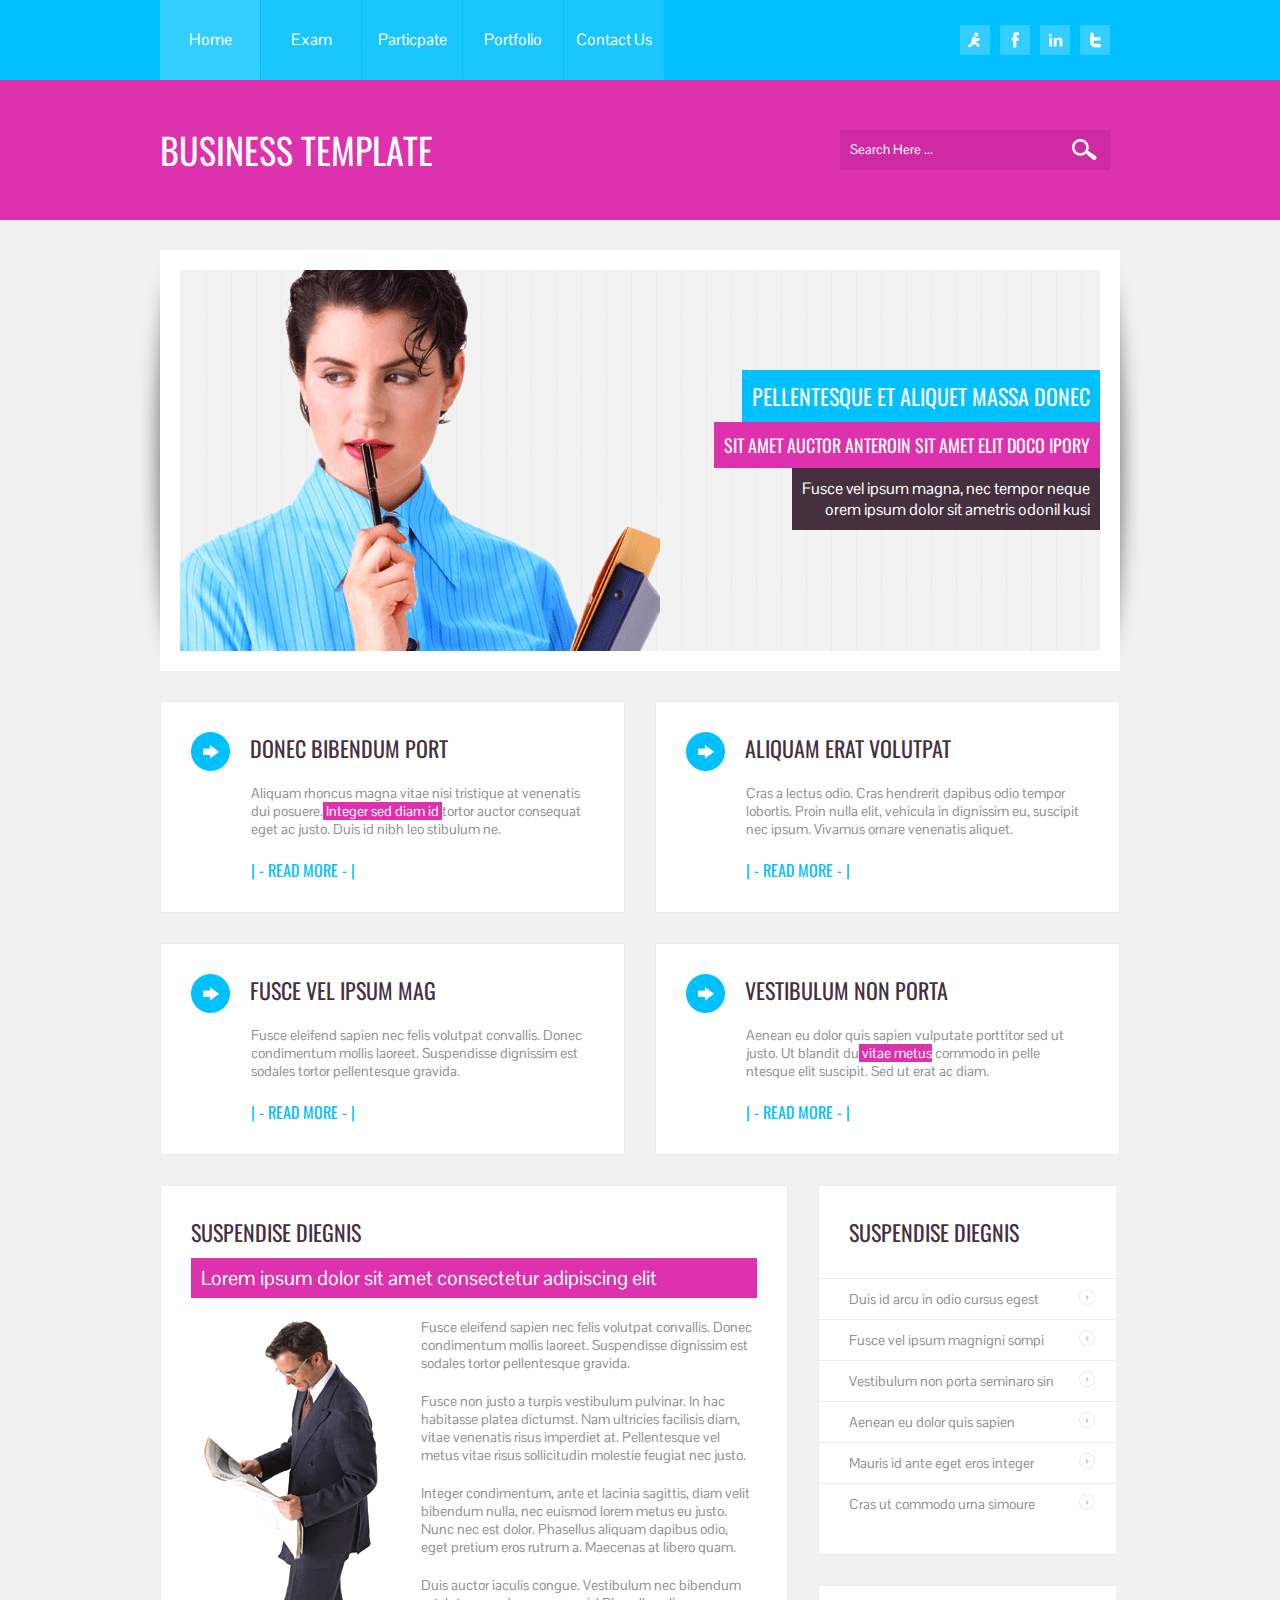
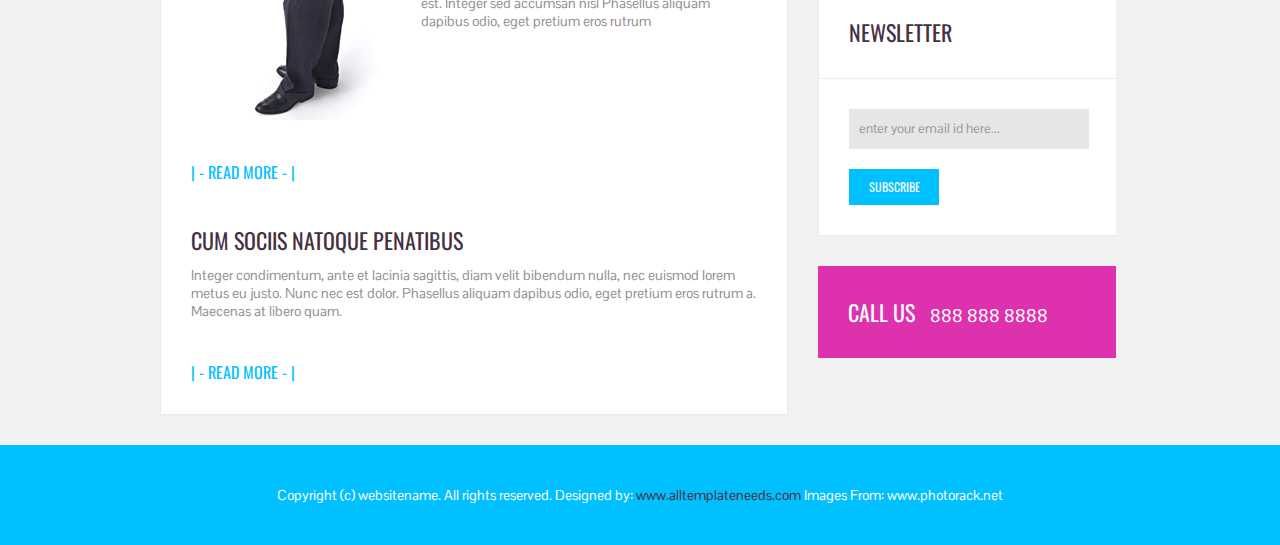
<file: index.html>
<!DOCTYPE html PUBLIC "-//W3C//DTD XHTML 1.0 Transitional//EN" "http://www.w3.org/TR/xhtml1/DTD/xhtml1-transitional.dtd">
<html xmlns="http://www.w3.org/1999/xhtml">
<head>
<meta http-equiv="Content-Type" content="text/html; charset=utf-8" />
<title>Knowledge Exam</title>
<link href='http://fonts.googleapis.com/css?family=Oswald' rel='stylesheet' type='text/css'>
<link href='http://fonts.googleapis.com/css?family=Oswald|Pontano+Sans' rel='stylesheet' type='text/css'>
<link href="css/style.css" rel="stylesheet" type="text/css" />
</head>
<body>
<div class="header-wrap">
  <div class="header">
    <div class="menu">
      <ul>
        <li><a href="index.html" class="active">Home</a></li>
        <li><a href="exam.html">Exam</a></li>
		<li><a href="pExam.html">Particpate Exam</a></li>
        <li><a href="portfolio.html">Portfolio</a></li>
        <li><a href="contact.html">Contact Us</a></li>
      </ul>
    </div>
    <div class="social-media">
      <ul>
        <li><a href="#"><img src="images/aim.gif" alt="aim" /></a></li>
        <li><a href="#"><img src="images/facebook.gif" alt="facebook" /></a></li>
        <li><a href="#"><img src="images/linkedin.gif" alt="linkedin" /></a></li>
        <li><a href="#"><img src="images/twitter.gif" alt="twitter" /></a></li>
      </ul>
    </div>
  </div>
</div>
<!-- end of header wrapper -->
<div class="logo-sarch-wrap">
  <div class="logo-search-container">
    <div class="logo">
      <h1>Business Template</h1>
    </div>
    <div class="search">
      <div class="search-input">
        <input type="text" class="search-text-field" value="Search Here ..." />
      </div>
      <div class="search-button"><a href="#"><img src="images/serach-icon.gif" alt="search" /></a></div>
    </div>
  </div>
</div>
<!-- end of header wrapper -->
<div class="banner-wrap marginBottom">
  <div class="banner-left"><img src="images/left-shadow.gif" /></div>
  <div class="banner">
    <div class="banner-image">
      <div class="banner-data">
        <div class="caption1">
          <h1>Pellentesque et aliquet massa donec</h1>
        </div>
        <div class="caption2">
          <h2> sit amet auctor anteroin sit amet elit doco ipory</h2>
        </div>
        <div class="caption3"> Fusce vel ipsum magna, nec tempor neque<br />
          orem ipsum dolor sit ametris odonil kusi </div>
      </div>
    </div>
  </div>
  <div class="banner-right"><img src="images/right-shadow.gif" /></div>
</div>
<!-- end of header wrapper -->
<div class="clearing"></div>
<div class="panel-wrapper">
  <div class="panel marRight30">
    <div class="title"> <img src="images/arrow.gif" />
      <h1>Donec bibendum port</h1>
    </div>
    <div class="content">
      <p>Aliquam rhoncus magna vitae nisi tristique at venenatis dui posuere.<a href="#"> Integer sed diam id </a>tortor auctor consequat eget ac justo. Duis id nibh leo stibulum ne.</p>
    </div>
    <div class="button-link"> <a href="#">| - Read More - |</a> </div>
  </div>
  <div class="panel">
    <div class="title"> <img src="images/arrow.gif" />
      <h1>Aliquam erat volutpat</h1>
    </div>
    <div class="content">
      <p>Cras a lectus odio. Cras hendrerit dapibus odio tempor lobortis. Proin nulla elit, vehicula in dignissim eu, suscipit nec ipsum. Vivamus ornare venenatis aliquet. </p>
    </div>
    <div class="button-link"> <a href="#">| - Read More - |</a> </div>
  </div>
  <div class="panel marRight30">
    <div class="title"> <img src="images/arrow.gif" />
      <h1>Fusce vel ipsum mag</h1>
    </div>
    <div class="content">
      <p>Fusce eleifend sapien nec felis volutpat convallis. Donec condimentum mollis laoreet. Suspendisse dignissim est sodales tortor pellentesque gravida.</p>
    </div>
    <div class="button-link"> <a href="#">| - Read More - |</a> </div>
  </div>
  <div class="panel">
    <div class="title"> <img src="images/arrow.gif" />
      <h1>Vestibulum non porta</h1>
    </div>
    <div class="content">
      <p>Aenean eu dolor quis sapien vulputate porttitor sed ut justo. Ut blandit du<a href="#"> vitae metus</a> commodo in pelle<br />
        ntesque elit suscipit. Sed ut erat ac diam.</p>
    </div>
    <div class="button-link"> <a href="#">| - Read More - |</a> </div>
  </div>
</div>
<!-- end of panel wrapper -->
<div class="page-wrapper">
  <div class="primary-content">
    <div class="panel">
      <div class="title">
        <h1>Suspendise diegnis</h1>
        <h2>Lorem ipsum dolor sit amet consectetur adipiscing elit </h2>
      </div>
      <div class="content padBottom"> <img src="images/executive.gif" />
        <p>Fusce eleifend sapien nec felis volutpat convallis. Donec condimentum mollis laoreet. Suspendisse dignissim est sodales tortor pellentesque gravida.</p>
        <p>Fusce non justo a turpis vestibulum pulvinar. In hac habitasse platea dictumst. Nam ultricies facilisis diam, vitae venenatis risus imperdiet at. Pellentesque vel metus vitae risus sollicitudin molestie feugiat nec justo. </p>
        <p>Integer condimentum, ante et lacinia sagittis, diam velit bibendum nulla, nec euismod lorem metus eu justo. Nunc nec est dolor. Phasellus aliquam dapibus odio, eget pretium eros rutrum a. Maecenas at libero quam. </p>
        <p>Duis auctor iaculis congue. Vestibulum nec bibendum est. Integer sed accumsan nisl Phasellus aliquam dapibus odio, eget pretium eros rutrum</p>
      </div>
      <div class="button-link"><a href="#">| - Read More - |</a> </div>
      <div class="clearing"></div>
      <div class="title padTop">
        <h1 class="padTop">Cum sociis natoque penatibus</h1>
      </div>
      <div class="content">
        <p>Integer condimentum, ante et lacinia sagittis, diam velit bibendum nulla, nec euismod lorem metus eu justo. Nunc nec est dolor. Phasellus aliquam dapibus odio, eget pretium eros rutrum a. Maecenas at libero quam. </p>
      </div>
      <div class="button-link"><a href="#">| - Read More - |</a> </div>
    </div>
  </div>
  <!-- end of Primary content -->
  <div class="sidebar marLeft30">
    <div class="panel">
      <div class="title">
        <h1>Suspendise diegnis</h1>
      </div>
      <div class="content">
        <ul>
          <li><a href="#">Duis id arcu in odio cursus egest</a></li>
          <li><a href="#">Fusce vel ipsum magnigni sompi</a></li>
          <li><a href="#">Vestibulum non porta seminaro sin</a></li>
          <li><a href="#">Aenean eu dolor quis sapien</a></li>
          <li><a href="#">Mauris id ante eget eros integer</a></li>
          <li class="borderNone"><a href="#"> Cras ut commodo urna simoure </a></li>
        </ul>
      </div>
      <div class="button-link"></div>
    </div>
    <div class="panel marginTop">
      <div class="title">
        <h1>Newsletter</h1>
      </div>
      <div class="content">
        <div class="subscribe">
          <input type="text" class="sidebar-text-field" value="enter your email id here..." />
          <div class="button-link"><a href="#">subscribe</a></div>
        </div>
      </div>
    </div>
    <div class="call marginTop">
      <h1>call us<span>888 888 8888</span></h1>
    </div>
  </div>
  <!-- end of Sidebar -->
</div>
<!-- end of page wrapper -->
<div class="clearing"></div>
<div class="footer-wrapper marginTop">
  <div class="footer"> Copyright (c) websitename. All rights reserved. Designed by: <a href="http://alltemplateneeds.com">www.alltemplateneeds.com</a> Images From: www.photorack.net </div>
</div>
</body>
</html>
</file>
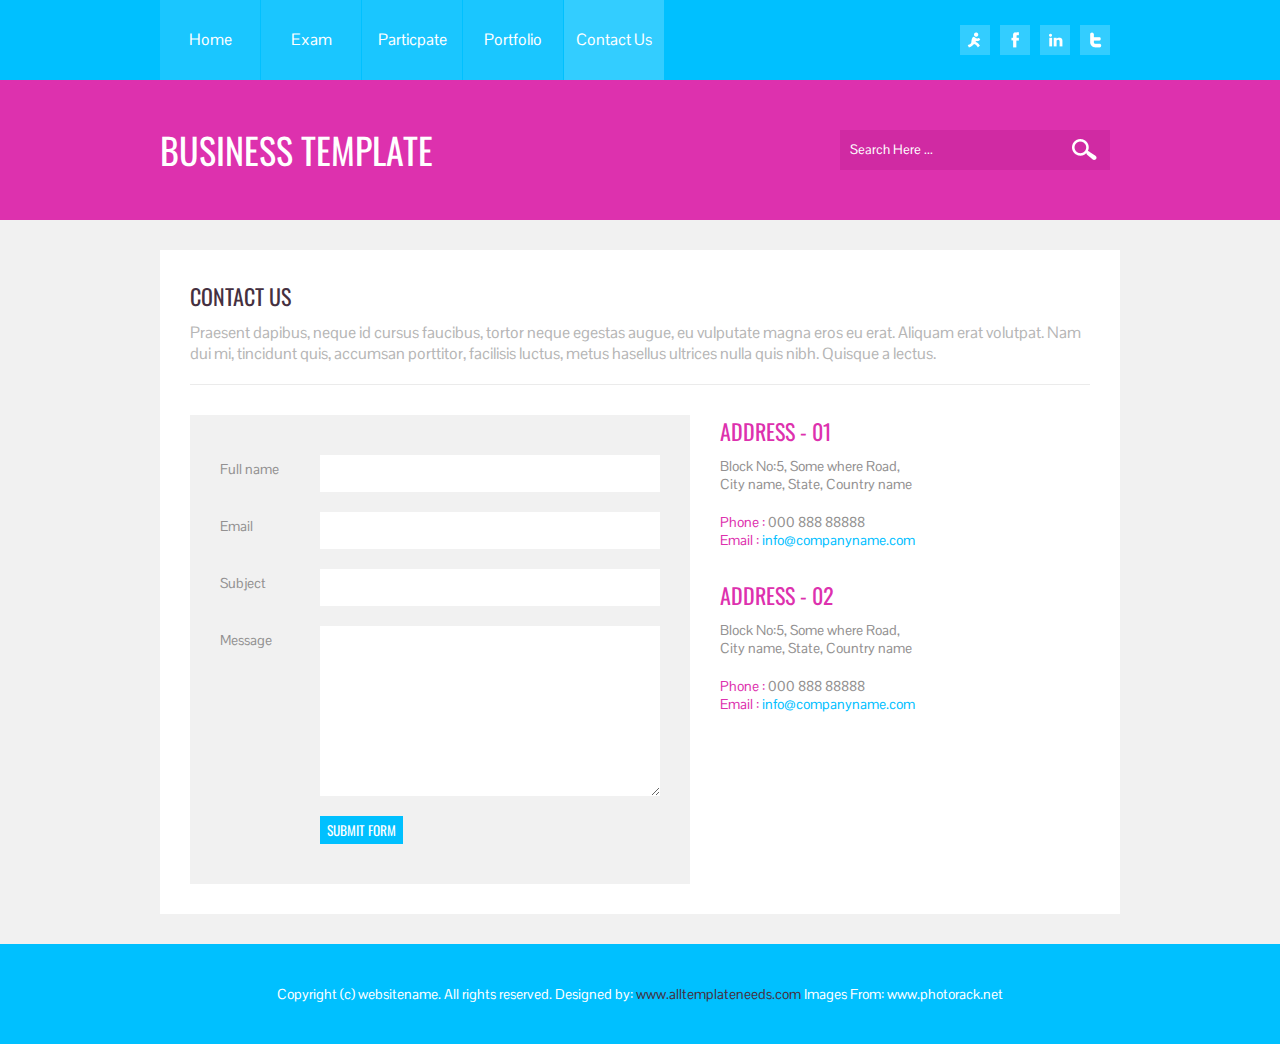
<file: contact.html>
<!DOCTYPE html PUBLIC "-//W3C//DTD XHTML 1.0 Transitional//EN" "http://www.w3.org/TR/xhtml1/DTD/xhtml1-transitional.dtd">
<html xmlns="http://www.w3.org/1999/xhtml">
<head>
<meta http-equiv="Content-Type" content="text/html; charset=utf-8" />
<title>Knowledge Exam</title>
<link href='http://fonts.googleapis.com/css?family=Oswald' rel='stylesheet' type='text/css'>
<link href='http://fonts.googleapis.com/css?family=Oswald|Pontano+Sans' rel='stylesheet' type='text/css'>
<link href="css/style.css" rel="stylesheet" type="text/css" />
</head>
<body>
<div class="header-wrap">
  <div class="header">
    <div class="menu">
      <ul>
        <ul>
        <li><a href="index.html" >Home</a></li>
        <li><a href="exam.html">Exam</a></li>
		<li><a href="pExam.html">Particpate Exam</a></li>
        <li><a href="portfolio.html">Portfolio</a></li>
        <li><a href="contact.html" class="active">Contact Us</a></li>
      </ul>
      </ul>
    </div>
    <div class="social-media">
      <ul>
        <li><a href="#"><img src="images/aim.gif" alt="aim" /></a></li>
        <li><a href="#"><img src="images/facebook.gif" alt="facebook" /></a></li>
        <li><a href="#"><img src="images/linkedin.gif" alt="linkedin" /></a></li>
        <li><a href="#"><img src="images/twitter.gif" alt="twitter" /></a></li>
      </ul>
    </div>
  </div>
</div>
<!-- end of header wrapper -->
<div class="logo-sarch-wrap">
  <div class="logo-search-container">
    <div class="logo">
      <h1>Business Template</h1>
    </div>
    <div class="search">
      <div class="search-input">
        <input type="text" class="search-text-field" value="Search Here ..." />
      </div>
      <div class="search-button"><a href="#"><img src="images/serach-icon.gif" alt="search" /></a></div>
    </div>
  </div>
</div>
<!-- end of header wrapper -->
<!-- end of header wrapper -->
<div class="clearing"></div>
<div class="page-wrapper">
  <div class="generic-content">
    <div class="title">
      <h1>contact us</h1>
      <h2>Praesent dapibus, neque id cursus faucibus, tortor neque egestas augue, eu vulputate magna eros eu erat. Aliquam erat volutpat. Nam dui mi, tincidunt quis, accumsan porttitor, facilisis luctus, metus hasellus ultrices nulla quis nibh. Quisque a lectus.</h2>
    </div>
    <div class="content">
      <form>
        <div class="contact-form">
          <label> <span>Full name</span>
          <input type="text" class="input_text" name="name" id="name"/>
          </label>
          <label> <span>Email</span>
          <input type="text" class="input_text" name="email" id="email"/>
          </label>
          <label> <span>Subject</span>
          <input type="text" class="input_text" name="subject" id="subject"/>
          </label>
          <label> <span>Message</span>
          <textarea class="message" name="feedback" id="feedback"></textarea>
          <input type="button" class="button" value="Submit Form" />
          </label>
        </div>
      </form>
      <div class="address">
        <div class="panel">
          <div class="title">
            <h1>Address - 01</h1>
          </div>
          <div class="content">
            <p>Block No:5, Some where Road,<br />
              City name, State, Country name</p>
            <p class="padTop"><span>Phone :</span> 000 888 88888</p>
            <p><span>Email :</span> <a href="mailto:info@companyname.com">info@companyname.com</a></p>
          </div>
        </div>
        <div class="panel marginTop">
          <div class="title">
            <h1>Address - 02</h1>
          </div>
          <div class="content">
            <p>Block No:5, Some where Road,<br />
              City name, State, Country name</p>
            <p class="padTop"><span>Phone :</span> 000 888 88888</p>
            <p><span>Email :</span> <a href="mailto:info@companyname.com">info@companyname.com</a></p>
          </div>
        </div>
      </div>
    </div>
  </div>
</div>
<!-- end of page wrapper -->
<div class="clearing"></div>
<div class="footer-wrapper marginTop">
  <div class="footer"> Copyright (c) websitename. All rights reserved. Designed by: <a href="http://alltemplateneeds.com">www.alltemplateneeds.com</a> Images From: www.photorack.net </div>
</div>
</body>
</html>
</file>
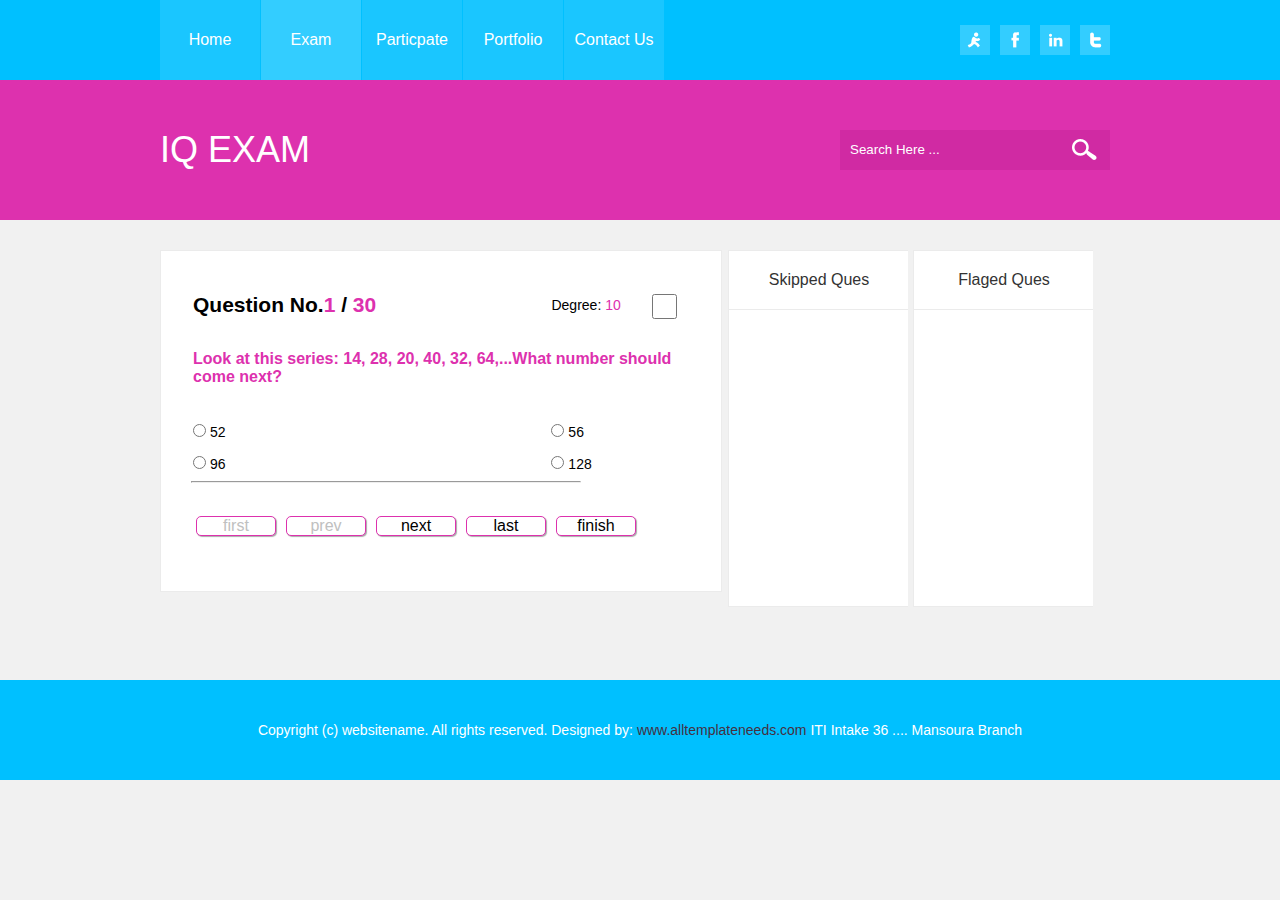
<file: exam.html>
<!DOCTYPE html PUBLIC "-//W3C//DTD XHTML 1.0 Transitional//EN" "http://www.w3.org/TR/xhtml1/DTD/xhtml1-transitional.dtd">
<html xmlns="http://www.w3.org/1999/xhtml">
<head>
<meta http-equiv="Content-Type" content="text/html; charset=utf-8" />
<title>Technical Exam</title>
        <script src="JQ/jquery-2.1.4.js"></script>
        <script type="text/javascript" src="JS/exam.js"></script>
        <link href="css/style.css" rel="stylesheet" type="text/css" />
        <script src="dist/sweetalert.min.js"></script> <link rel="stylesheet" type="text/css" href="dist/sweetalert.css">
       <!-- <link href='http://fonts.googleapis.com/css?family=Oswald' rel='stylesheet' type='text/css'>
<link href='http://fonts.googleapis.com/css?family=Oswald|Pontano+Sans' rel='stylesheet' type='text/css'>-->
    <style>
      input[type="button"] 
      {
        margin:5px;
        background-color:#fff;
        border:1px solid #dd31ae;
        border-radius:5px;
        width:80px;
        font-family:arial;
        font-size:16px;
    float:left;
      box-shadow: 1px 1px 1px #aaa;
      }
        input[type="button"]:hover , input[type="button"]:active
      {
         box-shadow: 2px 5px 5px #888888;
         
      }
     #flag:hover , #flag:active
      {
         box-shadow: 2px 5px 5px #888888;
         
      }
      #divExam table tr td h3{color:#dd31ae;}
      .stack{
        width:100%;
        float:right;
        margin:10px;
        border:2px outset #333;
        border-radius: 5px 0px 0px 5px;
        border-right: 0px;
      }
    #divExam table {width:500px;height:200px;}
      #divExam{
        width:78%;
        height: 230px;
        float:left;
        /*border:1px solid red;*/

      }
      #divQues{
        width:100%;
        height: 230px;
        float:right;

        /*border:1px solid blue; */
      }
      #flag
      {
        width:25px;
        height:25px;
        margin-left:36%;
        margin-top: 1%;
        position:absolute;
      }
      #massage ,#QuesMarkmassage
      {
        background-color:#999;
        position: absolute;
        overflow: hidden;
        padding: 10px;
        border-radius: 5px;
        border:2px solid white;
        width: 200px;
        color:yellow;
        margin-left:30%;
        margin-top: 2%;
        display: none;
      }
      #QuesMarkmassage
      {
        margin-left:-12%;
        margin-top: 1%;
      }
      .btn-disable
          {
          cursor: default;
          pointer-events: none;

          /*Button disabled - CSS color class*/
          color: #c0c0c0;
          background-color: #ffffff;

          }
    .buttons ,#timer
    {
      width:90%;
      float:left;
    }
      .sidebar2   input,.sidebar3 input{ margin:-25px 0px 0px 45px; color:red; font-size:12px;border:1px; height:30px;color:#dd31ae}
    .sidebar2   input:hover,.sidebar3  input:hover {color:#45303f;}
    .sidebar2    input.active ,.sidebar3    input.active{color:#dd31ae;}
    .sidebar2 , .sidebar3{overflow: hidden;min-height:400px;width:180px;margin-right: 20px;}
    .panel2{ width:100%;height:355px;overflow-y:scroll;background:#ffffff; border:1px solid #ebebeb;text-align: center;}
    .panel2 h2{  font-size:16px; font-weight:normal; color:#333; padding-bottom:20px; border-bottom:1px solid #ebebeb; margin-bottom:30px; padding-top:20px;}
    ::-webkit-scrollbar {
    width: 12px;
}
 
::-webkit-scrollbar-track {
    -webkit-box-shadow: inset 0 0 6px rgba(0,0,0,0.3); 
    border-radius: 10px;
}
 
::-webkit-scrollbar-thumb {
    border-radius: 10px;
    -webkit-box-shadow: inset 0 0 6px rgba(0,0,0,0.5); 
}
}

table th{color:#dd31ae; padding: 10px; font-size: 20px}
#time_result{
  border-radius: 10px;
  background-color: #ddd;
  border:2px solid #aaa;
  width:75%;
  height: 250px;
  color:red;
  margin: 10px auto;
}

#Div_resalut table{ margin: 10px auto;width:75%;border-radius: 10px;border:2px solid #aaa;}
#time_result table{ margin: 10px auto;width:75%;background-color: red;}
#Div_resalut table th{ padding: 10px;color:red;font-size: 18px;}
      </style>


</head>
<body>
<div class="header-wrap">
  <div class="header">
    <div class="menu">
      <ul>
        <ul>
        <li><a href="index.html" >Home</a></li>
        <li><a href="exam.html" class="active">Exam</a></li>
    <li><a href="pExam.html">Particpate Exam</a></li>
        <li><a href="portfolio.html">Portfolio</a></li>
        <li><a href="contact.html">Contact Us</a></li>
      </ul>
      </ul>
    </div>
    <div class="social-media">
      <ul>
        <li><a href="#"><img src="images/aim.gif" alt="aim" /></a></li>
        <li><a href="#"><img src="images/facebook.gif" alt="facebook" /></a></li>
        <li><a href="#"><img src="images/linkedin.gif" alt="linkedin" /></a></li>
        <li><a href="#"><img src="images/twitter.gif" alt="twitter"/></a></li>
      </ul>
    </div>
  </div>
</div>
<!-- end of header wrapper -->
<div class="logo-sarch-wrap">
  <div class="logo-search-container">
    <div class="logo">
      <h1 id="logo"></h1>
    </div>
    <div class="search">
      <div class="search-input">
        <input type="text" class="search-text-field" value="Search Here ..." />
      </div>
      <div class="search-button"><a href="#"><img src="images/serach-icon.gif" alt="search" /></a></div>
    </div>
  </div>
</div>
<!-- end of header wrapper -->
<!-- end of header wrapper -->
<div class="clearing"></div>
<!-- end of panel wrapper -->
<div class="page-wrapper"  id="Div_Body_Exam">
  <div class="primary-content marginTop">
    <div class="panel" style="width:500px">
      
      <div class="content padBottom" >
        <div id="divExam"></div>
      
        <div id="timer"></div>
    <div class="buttons">
      <input type="button" id="fbtn" name="first" value="first"/>
      <input type="button" id="pbtn" name="prev" value="prev"/>
      <input type="button" id="nbtn" name="next" value="next"/>
      <input type="button" id="lbtn" name="last" value="last"/>
      <input type="button" id="finish" name="finish" value="finish"/>
    </div>  
      </div>
      <div class="clearing"></div>
    </div>
  </div>
  <!-- end of Primary content -->
  <div class="sidebar2">
    <div class="panel2">
      <h2>Skipped Ques</h2>
        <div id="divQues"></div>
    </div>
   
  </div>
   <!-- end of Primary content -->
  <div class="sidebar3">
    <div class="panel2">
      <div class="title">
        <h2>Flaged Ques</h2>
      </div>
      <div class="content">
        <div id="divMark"></div>
      </div>
    
    </div>
   
 
  <!-- end of Sidebar -->
</div>
<!-- end of page wrapper -->
</div>

   <div id="Div_resalut">
   <div id="time_result">
     <table id="resultCount"></table>
   </div>
         <table id="table_result">
            
          </table>
      </div>


<div class="clearing"></div>
<div class="footer-wrapper marginTop">
  <div class="footer"> Copyright (c) websitename. All rights reserved. Designed by: <a href="http://alltemplateneeds.com">www.alltemplateneeds.com</a> ITI Intake 36 .... Mansoura Branch </div>
</div>
</body>
</html>
</file>
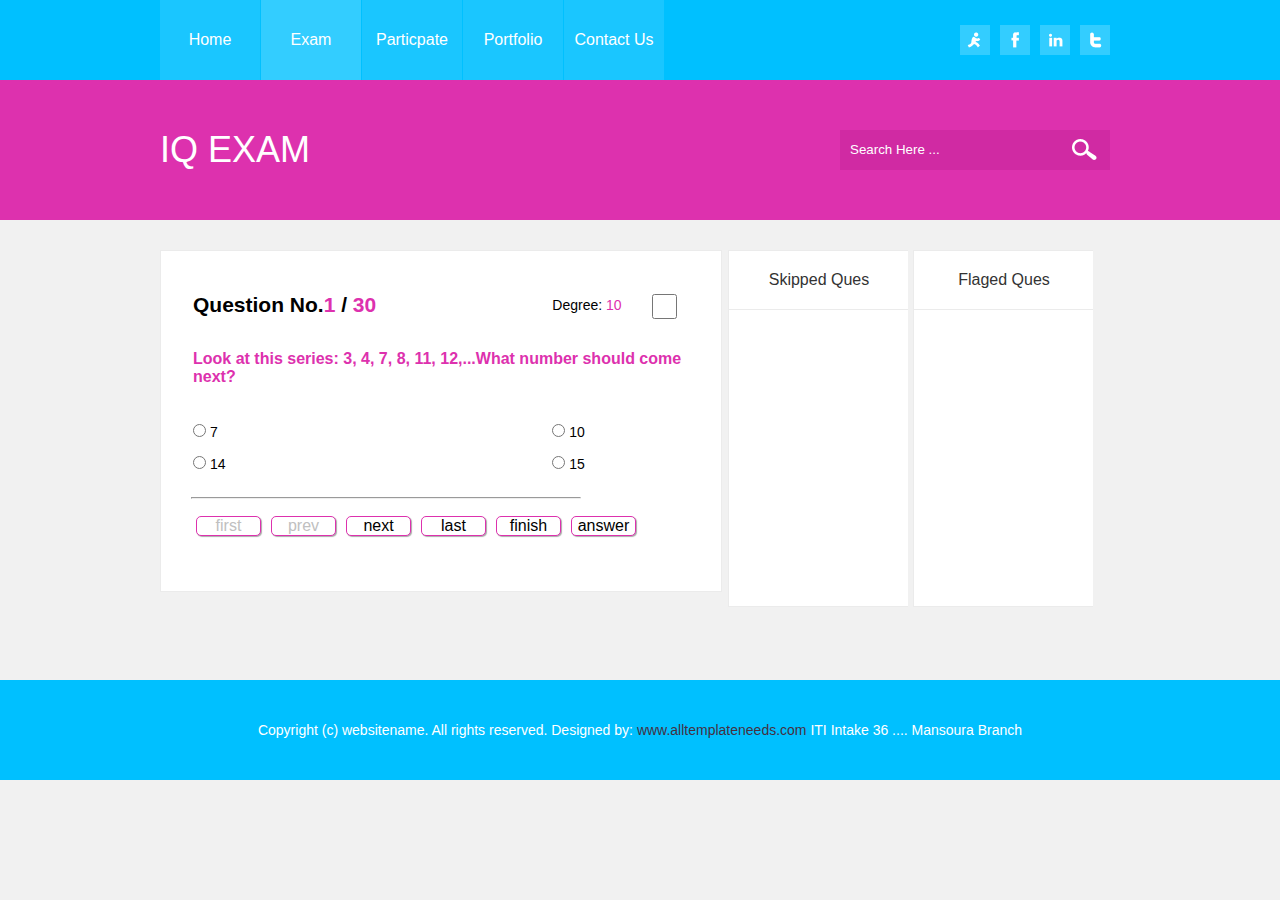
<file: pExam.html>
<!DOCTYPE html PUBLIC "-//W3C//DTD XHTML 1.0 Transitional//EN" "http://www.w3.org/TR/xhtml1/DTD/xhtml1-transitional.dtd">
<html xmlns="http://www.w3.org/1999/xhtml">
<head>
<meta http-equiv="Content-Type" content="text/html; charset=utf-8" />
<title>Technical Exam</title>
        <script src="JQ/jquery-2.1.4.js"></script>
        <script type="text/javascript" src="JS/parctice exam .js"></script>
        <link href="css/style.css" rel="stylesheet" type="text/css" />
        <script src="dist/sweetalert.min.js"></script> <link rel="stylesheet" type="text/css" href="dist/sweetalert.css">
      <!-- <link href='http://fonts.googleapis.com/css?family=Oswald' rel='stylesheet' type='text/css'>
<link href='http://fonts.googleapis.com/css?family=Oswald|Pontano+Sans' rel='stylesheet' type='text/css'>-->
    <style>
      input[type="button"] 
      {
        margin:5px 5px;
        background-color:#fff;
        border:1px solid #dd31ae;
        border-radius:5px;
        width:65px;
        font-family:arial;
        font-size:16px;
    float:left;
      box-shadow: 1px 1px 1px #aaa;
      }
        input[type="button"]:hover , input[type="button"]:active
      {
         box-shadow: 2px 5px 5px #888888;
         
      }
     #flag:hover , #flag:active
      {
         box-shadow: 2px 5px 5px #888888;
         
      }
      #divExam table tr td h3{color:#dd31ae;}
      .stack{
        width:100%;
        float:right;
        margin:10px;
        border:2px outset #333;
        border-radius: 5px 0px 0px 5px;
        border-right: 0px;
      }
    #divExam table {width:500px;height:200px;}
      #divExam{
        width:78%;
        height: 230px;
        float:left;
        /*border:1px solid red;*/

      }
      #divQues{
        width:100%;
        height: 230px;
        float:right;

        /*border:1px solid blue; */
      }
      #flag
      {
        width:25px;
        height:25px;
        margin-left:36%;
        margin-top: 1%;
        position:absolute;
      }
      #massage ,#QuesMarkmassage
      {
        background-color:#999;
        position: absolute;
        overflow: hidden;
        padding: 10px;
        border-radius: 5px;
        border:2px solid white;
        width: 200px;
        color:yellow;
        margin-left:30%;
        margin-top: 2%;
        display: none;
      }
      #QuesMarkmassage
      {
        margin-left:-12%;
        margin-top: 1%;
      }
      .btn-disable
          {
          cursor: default;
          pointer-events: none;

          /*Button disabled - CSS color class*/
          color: #c0c0c0;
          background-color: #ffffff;

          }
    .buttons ,#timer
    {
      width:90%;
      float:left;
    }
      .sidebar2   input,.sidebar3 input{ margin:-25px 0px 0px 45px; color:red; font-size:12px;border:1px; height:30px;color:#dd31ae}
    .sidebar2   input:hover,.sidebar3  input:hover {color:#45303f;}
    .sidebar2    input.active ,.sidebar3    input.active{color:#dd31ae;}
    .sidebar2 , .sidebar3{overflow: hidden;min-height:400px;width:180px;margin-right: 20px;}
    .panel2{ width:100%;height:355px;overflow-y:scroll;background:#ffffff; border:1px solid #ebebeb;text-align: center;}
    .panel2 h2{  font-size:16px; font-weight:normal; color:#333; padding-bottom:20px; border-bottom:1px solid #ebebeb; margin-bottom:30px; padding-top:20px;}
    ::-webkit-scrollbar {
    width: 12px;
}
 
::-webkit-scrollbar-track {
    -webkit-box-shadow: inset 0 0 6px rgba(0,0,0,0.3); 
    border-radius: 10px;
}
 
::-webkit-scrollbar-thumb {
    border-radius: 10px;
    -webkit-box-shadow: inset 0 0 6px rgba(0,0,0,0.5); 
}
}

table th{color:#dd31ae; padding: 10px; font-size: 20px}
#time_result{
  border-radius: 10px;
  background-color: #ddd;
  border:2px solid #aaa;
  width:75%;
  height: 250px;
  color:red;
  margin: 10px auto;
}

#Div_resalut table{ margin: 10px auto;width:75%;border-radius: 10px;border:2px solid #aaa;}
#time_result table{ margin: 10px auto;width:75%;background-color: red;}
#Div_resalut table th{ padding: 10px;color:red;font-size: 18px;}
      </style>


</head>
<body>
<div class="header-wrap">
  <div class="header">
    <div class="menu">
      <ul>
        <ul>
        <li><a href="index.html" >Home</a></li>
        <li><a href="exam.html" class="active">Exam</a></li>
    <li><a href="pExam.html">Particpate Exam</a></li>
        <li><a href="portfolio.html">Portfolio</a></li>
        <li><a href="contact.html">Contact Us</a></li>
      </ul>
      </ul>
    </div>
    <div class="social-media">
      <ul>
        <li><a href="#"><img src="images/aim.gif" alt="aim" /></a></li>
        <li><a href="#"><img src="images/facebook.gif" alt="facebook" /></a></li>
        <li><a href="#"><img src="images/linkedin.gif" alt="linkedin" /></a></li>
        <li><a href="#"><img src="images/twitter.gif" alt="twitter"/></a></li>
      </ul>
    </div>
  </div>
</div>
<!-- end of header wrapper -->
<div class="logo-sarch-wrap">
  <div class="logo-search-container">
    <div class="logo">
      <h1 id="logo"></h1>
    </div>
    <div class="search">
      <div class="search-input">
        <input type="text" class="search-text-field" value="Search Here ..." />
      </div>
      <div class="search-button"><a href="#"><img src="images/serach-icon.gif" alt="search" /></a></div>
    </div>
  </div>
</div>
<!-- end of header wrapper -->
<!-- end of header wrapper -->
<div class="clearing"></div>
<!-- end of panel wrapper -->
<div class="page-wrapper"  id="Div_Body_Exam">
  <div class="primary-content marginTop">
    <div class="panel" style="width:500px">
      
      <div class="content padBottom" >
        <div id="divExam"></div>
      
        <div id="timer"></div>
    <div class="buttons">
      <input type="button" id="fbtn" name="first" value="first"/>
      <input type="button" id="pbtn" name="prev" value="prev"/>
      <input type="button" id="nbtn" name="next" value="next"/>
      <input type="button" id="lbtn" name="last" value="last"/>
      <input type="button" id="finish" name="finish" value="finish"/>
      <input type="button" id="answer" name="answer" value="answer"/>
    </div>  
      </div>
      <div class="clearing"></div>
    </div>
  </div>
  <!-- end of Primary content -->
  <div class="sidebar2">
    <div class="panel2">
      <h2>Skipped Ques</h2>
        <div id="divQues"></div>
    </div>
   
  </div>
   <!-- end of Primary content -->
  <div class="sidebar3">
    <div class="panel2">
      <div class="title">
        <h2>Flaged Ques</h2>
      </div>
      <div class="content">
        <div id="divMark"></div>
      </div>
    
    </div>
   
 
  <!-- end of Sidebar -->
</div>
<!-- end of page wrapper -->
</div>

<div class="clearing"></div>
<div class="footer-wrapper marginTop">
  <div class="footer"> Copyright (c) websitename. All rights reserved. Designed by: <a href="http://alltemplateneeds.com">www.alltemplateneeds.com</a> ITI Intake 36 .... Mansoura Branch </div>
</div>
</body>
</html>
</file>
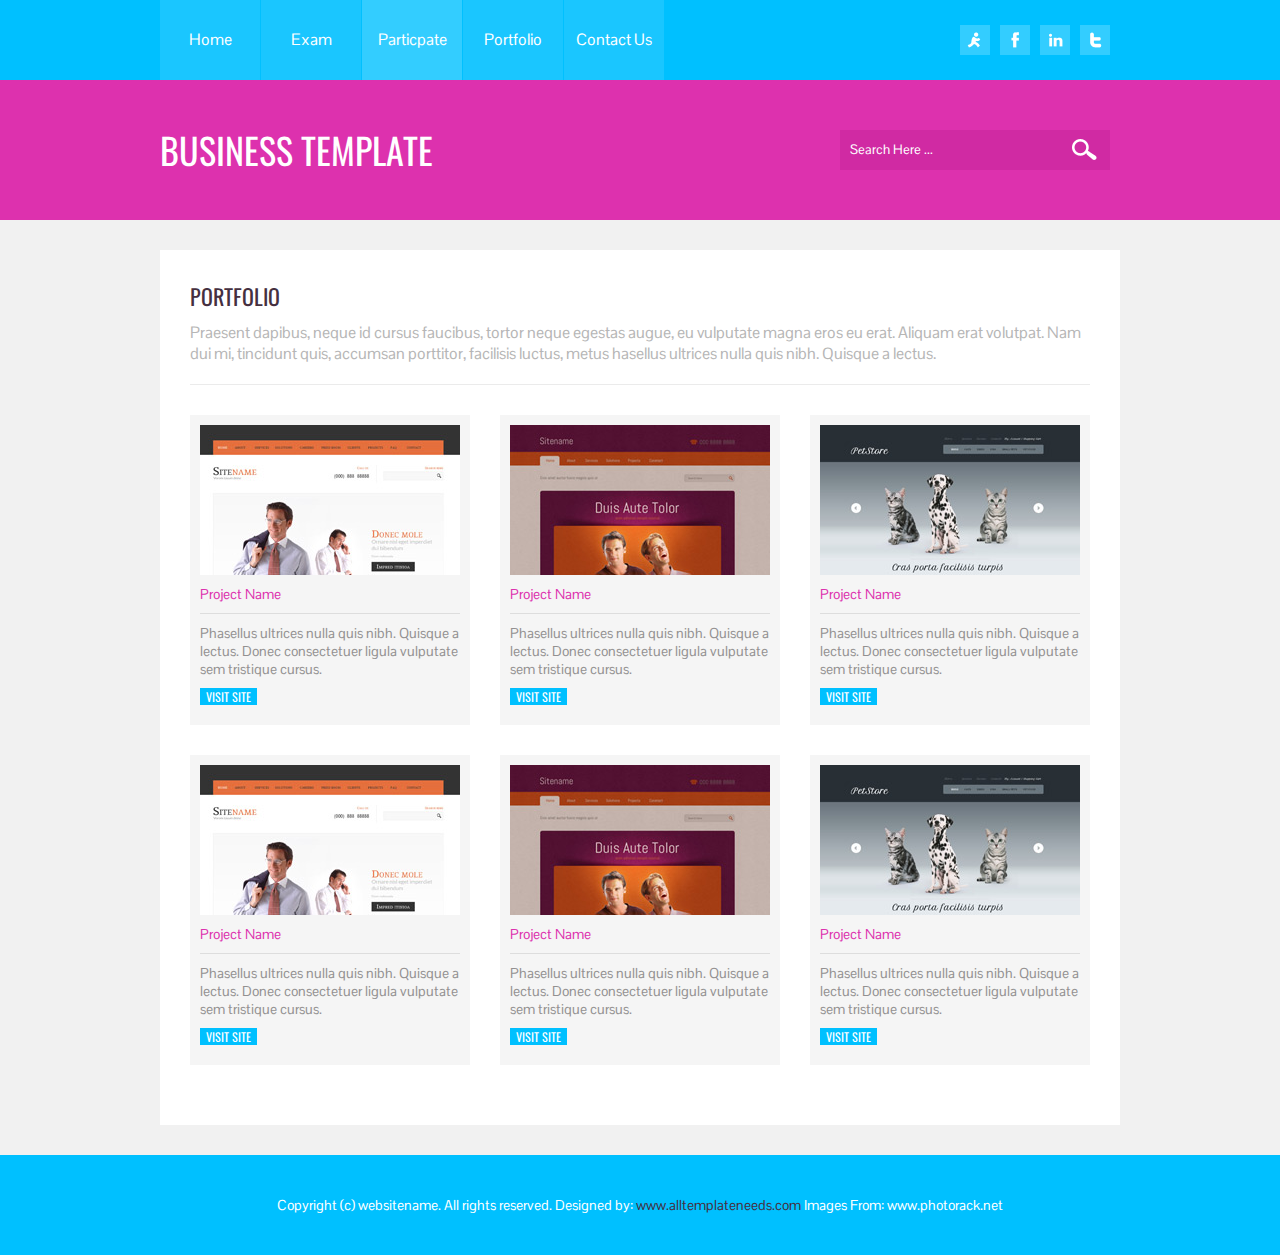
<file: portfolio.html>
<!DOCTYPE html PUBLIC "-//W3C//DTD XHTML 1.0 Transitional//EN" "http://www.w3.org/TR/xhtml1/DTD/xhtml1-transitional.dtd">
<html xmlns="http://www.w3.org/1999/xhtml">
<head>
<meta http-equiv="Content-Type" content="text/html; charset=utf-8" />
<title>Knowledge Exam</title>
<link href='http://fonts.googleapis.com/css?family=Oswald' rel='stylesheet' type='text/css'>
<link href='http://fonts.googleapis.com/css?family=Oswald|Pontano+Sans' rel='stylesheet' type='text/css'>
<link href="css/style.css" rel="stylesheet" type="text/css" />
</head>
<body>
<div class="header-wrap">
  <div class="header">
    <div class="menu">
      <ul>
        <ul>
        <li><a href="index.html">Home</a></li>
        <li><a href="exam.html">Exam</a></li>
		<li><a href="pExam.html" class="active">Particpate Exam</a></li>
        <li><a href="portfolio.html">Portfolio</a></li>
        <li><a href="contact.html">Contact Us</a></li>
      </ul>
      </ul>
    </div>
    <div class="social-media">
      <ul>
        <li><a href="#"><img src="images/aim.gif" alt="aim" /></a></li>
        <li><a href="#"><img src="images/facebook.gif" alt="facebook" /></a></li>
        <li><a href="#"><img src="images/linkedin.gif" alt="linkedin" /></a></li>
        <li><a href="#"><img src="images/twitter.gif" alt="twitter" /></a></li>
      </ul>
    </div>
  </div>
</div>
<!-- end of header wrapper -->
<div class="logo-sarch-wrap">
  <div class="logo-search-container">
    <div class="logo">
      <h1>Business Template</h1>
    </div>
    <div class="search">
      <div class="search-input">
        <input type="text" class="search-text-field" value="Search Here ..." />
      </div>
      <div class="search-button"><a href="#"><img src="images/serach-icon.gif" alt="search" /></a></div>
    </div>
  </div>
</div>
<!-- end of header wrapper -->
<!-- end of header wrapper -->
<div class="clearing"></div>
<div class="page-wrapper">
  <div class="portfolio">
    <div class="title">
      <h1>portfolio</h1>
      <h2>Praesent dapibus, neque id cursus faucibus, tortor neque egestas augue, eu vulputate magna eros eu erat. Aliquam erat volutpat. Nam dui mi, tincidunt quis, accumsan porttitor, facilisis luctus, metus hasellus ultrices nulla quis nibh. Quisque a lectus.</h2>
    </div>
    <div class="panel marRight30">
      <div class="content"> <img src="images/img4.jpg" />
        <p><span>Project Name</span></p>
        <p>Phasellus ultrices nulla quis nibh. Quisque a lectus. Donec consectetuer ligula vulputate sem tristique cursus.</p>
        <a href="#">visit site</a> </div>
    </div>
    <div class="panel marRight30">
      <div class="content"> <img src="images/img5.jpg" />
        <p><span>Project Name</span></p>
        <p>Phasellus ultrices nulla quis nibh. Quisque a lectus. Donec consectetuer ligula vulputate sem tristique cursus.</p>
        <a href="#">visit site</a> </div>
    </div>
    <div class="panel">
      <div class="content"> <img src="images/img6.jpg" />
        <p><span>Project Name</span></p>
        <p>Phasellus ultrices nulla quis nibh. Quisque a lectus. Donec consectetuer ligula vulputate sem tristique cursus.</p>
        <a href="#">visit site</a> </div>
    </div>
    <div class="panel marRight30">
      <div class="content"> <img src="images/img4.jpg" />
        <p><span>Project Name</span></p>
        <p>Phasellus ultrices nulla quis nibh. Quisque a lectus. Donec consectetuer ligula vulputate sem tristique cursus.</p>
        <a href="#">visit site</a> </div>
    </div>
    <div class="panel marRight30">
      <div class="content"> <img src="images/img5.jpg" />
        <p><span>Project Name</span></p>
        <p>Phasellus ultrices nulla quis nibh. Quisque a lectus. Donec consectetuer ligula vulputate sem tristique cursus.</p>
        <a href="#">visit site</a> </div>
    </div>
    <div class="panel">
      <div class="content"> <img src="images/img6.jpg" />
        <p><span>Project Name</span></p>
        <p>Phasellus ultrices nulla quis nibh. Quisque a lectus. Donec consectetuer ligula vulputate sem tristique cursus.</p>
        <a href="#">visit site</a> </div>
    </div>
  </div>
</div>
<!-- end of page wrapper -->
<div class="clearing"></div>
<div class="footer-wrapper marginTop">
  <div class="footer"> Copyright (c) websitename. All rights reserved. Designed by: <a href="http://alltemplateneeds.com">www.alltemplateneeds.com</a> Images From: www.photorack.net </div>
</div>
</body>
</html>
</file>
<file: css/style.css>
/*-------------------------------------------------
GLOBALS CLASSES
-------------------------------------------------*/
*{ margin:0; padding:0; font-family: 'Pontano Sans', sans-serif;}
body { background:#f1f1f1;}

p {font-family: 'Pontano Sans', sans-serif; color:#939191; font-size:14px;}
a { text-decoration:none; color:#00c0ff;}
a:hover { text-decoration:none; color:#dd31ae;}
ul li { list-style:none; outline:none;}
img { border:none; }
img { border:none;}
h1 { font-family: 'Oswald', sans-serif; color:#45303f; font-size:22px; font-weight:normal;text-transform:uppercase;}

/*-------------------------------------------------
CSS TWEAKS
-------------------------------------------------*/
.clearing { clear:both;}
.fltLeft { float:left;}
.flrRight { float:right;}
.marLeft30 { margin-left:30px;}
.marRight30 { margin-right:30px;}
.marginTop { margin-top:30px;}
.marginBottom { margin-bottom:60px;}
.padTop { padding-top:20px;}
.padBottom { padding-bottom:20px;}
.wid960{ width:960px !important; }

/*-------------------------------------------------
GENERAL CLASSES
-------------------------------------------------*/

.panel { background:#ffffff; border:1px solid #ebebeb; overflow:hidden;}
.title {}
.content { overflow:hidden; font-size:14px;}
.button-link{ }
.button-link a{ font-family: 'Oswald', sans-serif; text-transform:uppercase;}

/*-------------------------------------------------
HEADER CLASSES
-------------------------------------------------*/

.header-wrap { width:100%; overflow:hidden; background:#00c0ff;}
.header { width:960px; overflow:hidden; margin:0 auto;}

.menu { float:left; width:505px;}
.menu ul li { float:left; width:100px; margin-right:1px;}
.menu ul li a { display:block; width:100px; height:80px; line-height:80px; text-align:center; color:#ffffff; background:#1ac6ff;}
.menu ul li a:hover { background:#33cdff;} 
.menu ul li a.active { background:#33cdff;} 

.social-media { float:right; height:80px;}
.social-media ul li { float:left; margin-right:10px; padding-top:25px;}

.logo-sarch-wrap { width:100%; overflow:hidden; background:#dd31ae;}
.logo-search-container { width:960px; margin:0 auto; height:140px;}
.logo { float:left; width:500px; height:140px; line-height:140px;}
.logo h1 { color:#ffffff; font-size:36px; text-transform:uppercase; font-weight:normal;}

.search { float:right; width:280px; margin-top:50px;}
.search-input { float:left; width:220px;}
.search-button { float:left;}
.search-text-field { width:220px; border:0px solid ; background:#d02aa3; color:#ffffff; height:40px; line-height:40px; padding-left:10px;}

/*-------------------------------------------------
BANNER CLASSES
-------------------------------------------------*/

.banner-wrap { width:1000px; margin:0 auto; overflow:hidden; height:auto; margin-top:30px;}
.banner-left { float:left; width:20px;}
.bannre-right { float:left; width:20px;}
.banner { float:left; width:920px; padding:20px; overflow:hidden; background:#ffffff;}
.banner-image { margin:0 auto; background:url(../images/banner-bg.gif) no-repeat; height:381px; text-align:right;}
.banner-data { margin-top:100px; float:right; position:relative; width:500px;}
.caption1  h1 { padding:10px; background:#00c0ff; font-size:22px; font-weight:normal; color:#ffffff;text-transform:uppercase; display:inline-block;}
.caption2  h2 { padding:10px; background:#dd31ae; font-size:18px; font-weight:normal; color:#ffffff;  text-transform:uppercase;display:inline-block;  font-family: 'Oswald', sans-serif; }
.caption3 { padding:10px; background:#45303f; font-size:16px; font-weight:normal; color:#ffffff; display:inline-block;}

/*-------------------------------------------------
4 PANELS CLASSS
-------------------------------------------------*/

.panel-wrapper { width:960px; margin:0 auto; overflow:hidden; margin-top:30px;}
.panel-wrapper .panel { float:left; width:403px; padding:30px; margin-bottom:30px;}
.panel-wrapper .title { padding-bottom:20px;}
.panel-wrapper .title img { float:left; margin-right:20px;}
.panel-wrapper .content p { padding-left:60px;}
.panel-wrapper .content a { background:#dd31ae; color:#ffffff; }
.panel-wrapper .content a:hover { background:#00c0ff; color:#ffffff;}
.panel-wrapper .button-link{padding-left:60px; padding-top:20px;}

/*-------------------------------------------------
LAYOUT CLASSS
-------------------------------------------------*/
.page-wrapper { width:960px; margin:0 auto; overflow:hidden;}
.primary-content { float:left; width:628px; overflow:hidden;}
.sidebar { float:left; width:298px; overflow:hidden;}
.sidebar2,.sidebar3 { float:left; width:200px; overflow:hidden;margin-left:-60px;margin-top:30px;text-align:center;font-size:12px;}
.sidebar3 { margin-left:-15px;}
.sidebar2 h2,.sidebar3 h2{ font-size:16px; font-weight:normal; color:#dd31ae; padding-bottom:20px; border-bottom:1px solid #ebebeb; margin-bottom:30px; padding-top:10px;}
.sidebar2 .panel,.sidebar3 .panel { width:180px; padding-bottom:10px;height:350px;}
/*-------------------------------------------------
PRIMARY CONTENT CLASSS
-------------------------------------------------*/

.primary-content .panel {  padding:30px;}
.primary-content .title { width:100%;}
.primary-content .title h1 { padding-bottom:10px;}
.primary-content .title h2{ background:#dd31ae; height:40px; line-height:40px; color:#ffffff; font-weight:normal; font-size:20px; padding-left:10px;  margin-bottom:20px;}
.primary-content .content img{ float:left; margin-right:30px; }
.primary-content .content p{ padding-bottom:20px;}
.primary-content .content h3 { font-size:16px; color:#dd31ae; padding-bottom:10px;}
.primary-content .button-link{padding-top:20px;}

.generic-content { overflow:hidden; width:900px; padding:30px; background:#ffffff; margin-top:30px;}
.generic-content { overflow:hidden; width:900px; padding:30px; background:#ffffff; margin-top:30px;}
.generic-content .title h2{ font-size:16px; font-weight:normal; color:#b6b6b6; padding-bottom:20px; border-bottom:1px solid #ebebeb; margin-bottom:30px; padding-top:10px;}

.portfolio { overflow:hidden; width:900px; padding:30px; background:#ffffff; margin-top:30px;}
.portfolio .title h2{ font-size:16px; font-weight:normal; color:#b6b6b6; padding-bottom:20px; border-bottom:1px solid #ebebeb; margin-bottom:30px; padding-top:10px;}
.portfolio .panel { width:280px; border:none;  background:#f5f5f5; float:left; margin-bottom:30px;}
.portfolio .panel .content { padding:10px; padding-bottom:20px;}
.portfolio .panel .content p{ padding-bottom:10px;}
.portfolio .panel .content p span{ padding-bottom:10px; border-bottom: 1px solid #dddddd;  color:#dd31ae; display:block;}
.portfolio .panel .content a { color:#ffffff; background:#00c0ff; padding: 0px 6px 0px 6px;  text-transform:uppercase; font-family:'Oswald', sans-serif; font-size:12px;}
.portfolio .panel .content a:hover { background:#dd31ae;}
.portfolio .panel .content img{ padding-bottom:10px;}

/*-------------------------------------------------
SIDEBAR CLASSS
-------------------------------------------------*/

.sidebar .panel { width:298px; padding-bottom:30px;}
.sidebar .title h1 { padding:30px; border-bottom:1px solid #ececec; }
.sidebar .content ul li { display:block; border-bottom:1px solid #ececec; height:40px; line-height:40px; background:url(../images/round-arrow.gif) no-repeat 260px 10px;}
.sidebar .content ul li a { padding-left:30px; color:#939191; font-size:14px;}
.sidebar .content ul li a:hover {color:#dd31ae;}
.sidebar .content ul li a.active {color:#dd31ae;}
.sidebar .content ul li.borderNone { border-bottom:none;}

.subscribe {}
.subscribe .button-link a { display:block; width:90px; height:36px; line-height:36px; text-align:center; background:#00c0ff; color:#ffffff; font-size:12px; margin-left:30px; margin-top:20px;}
.subscribe .button-link a:hover { background:#dd31ae;} 
.sidebar-text-field { width:230px; height:40px; line-height:40px; border:0px solid; background:#e6e6e6; padding-left:10px; color:#9b9b9b; margin-left:30px; margin-top:30px;}

.sidebar .call { background:#dd31ae; padding:30px;}
.sidebar .call h1 { color:#ffffff; text-transform:uppercase; font-size:22px; font-weight:normal;}
.sidebar .call h1 span { font-size:18px; padding-left:15px;}

.footer-wrapper { width:100%; background:#00c0ff; overflow:hidden;}
.footer { width:960px; height:100px; line-height:100px; text-align:center; margin:0 auto; color:#ffffff; font-size:14px;}
.footer a { color:#45303f;}
.footer a:hover { color:#ffffff;}

/*-------------------------------------------------
CONTACT FORM CLASSS
-------------------------------------------------*/

.contact-form { background:#f1f1f1; padding:30px; width:440px; float:left;}
.contact-form label {display: block; padding:10px 0 10px 0;}
.contact-form label span {display: block; color:#939191;font-size:14px; float:left; width:80px; text-align:left; padding:5px 20px 0 0;}
.contact-form .input_text {padding:10px 10px;width:320px;background:#ffffff;border:0px solid; color:#939191;}
.contact-form .message{padding:10px 10px;width:320px; background:#ffffff; border:0px solid;overflow:hidden;height:150px; color:#939191; font-size:14px;}
.contact-form .button{padding:4px 7px;background:#00c0ff; color:#ffffff; text-transform:uppercase; font-family:'Oswald', sans-serif;border:0px solid;margin-left:100px;margin-top:20px;}

.address { float:left; width:370px; margin-left:30px;}
.address .panel { border:none; color:#dd31ae}
.address .panel .title h1 {  color:#dd31ae; padding-bottom:10px;}
.address .panel .content p span { color:#dd31ae;}
</file>
<file: dist/sweetalert.css>
body.stop-scrolling {
  height: 100%;
  overflow: hidden; }

.sweet-overlay {
  background-color: black;
  /* IE8 */
  -ms-filter: "progid:DXImageTransform.Microsoft.Alpha(Opacity=40)";
  /* IE8 */
  background-color: rgba(0, 0, 0, 0.4);
  position: fixed;
  left: 0;
  right: 0;
  top: 0;
  bottom: 0;
  display: none;
  z-index: 10000; }

.sweet-alert {
  background-color: white;
  font-family: 'Open Sans', 'Helvetica Neue', Helvetica, Arial, sans-serif;
  width: 478px;
  padding: 17px;
  border-radius: 5px;
  text-align: center;
  position: fixed;
  left: 50%;
  top: 50%;
  margin-left: -256px;
  margin-top: -200px;
  overflow: hidden;
  display: none;
  z-index: 99999; }
  @media all and (max-width: 540px) {
    .sweet-alert {
      width: auto;
      margin-left: 0;
      margin-right: 0;
      left: 15px;
      right: 15px; } }
  .sweet-alert h2 {
    color: #575757;
    font-size: 30px;
    text-align: center;
    font-weight: 600;
    text-transform: none;
    position: relative;
    margin: 25px 0;
    padding: 0;
    line-height: 40px;
    display: block; }
  .sweet-alert p {
    color: #797979;
    font-size: 16px;
    text-align: center;
    font-weight: 300;
    position: relative;
    text-align: inherit;
    float: none;
    margin: 0;
    padding: 0;
    line-height: normal; }
  .sweet-alert fieldset {
    border: none;
    position: relative; }
  .sweet-alert .sa-error-container {
    background-color: #f1f1f1;
    margin-left: -17px;
    margin-right: -17px;
    overflow: hidden;
    padding: 0 10px;
    max-height: 0;
    webkit-transition: padding 0.15s, max-height 0.15s;
    transition: padding 0.15s, max-height 0.15s; }
    .sweet-alert .sa-error-container.show {
      padding: 10px 0;
      max-height: 100px;
      webkit-transition: padding 0.2s, max-height 0.2s;
      transition: padding 0.25s, max-height 0.25s; }
    .sweet-alert .sa-error-container .icon {
      display: inline-block;
      width: 24px;
      height: 24px;
      border-radius: 50%;
      background-color: #ea7d7d;
      color: white;
      line-height: 24px;
      text-align: center;
      margin-right: 3px; }
    .sweet-alert .sa-error-container p {
      display: inline-block; }
  .sweet-alert .sa-input-error {
    position: absolute;
    top: 29px;
    right: 26px;
    width: 20px;
    height: 20px;
    opacity: 0;
    -webkit-transform: scale(0.5);
    transform: scale(0.5);
    -webkit-transform-origin: 50% 50%;
    transform-origin: 50% 50%;
    -webkit-transition: all 0.1s;
    transition: all 0.1s; }
    .sweet-alert .sa-input-error::before, .sweet-alert .sa-input-error::after {
      content: "";
      width: 20px;
      height: 6px;
      background-color: #f06e57;
      border-radius: 3px;
      position: absolute;
      top: 50%;
      margin-top: -4px;
      left: 50%;
      margin-left: -9px; }
    .sweet-alert .sa-input-error::before {
      -webkit-transform: rotate(-45deg);
      transform: rotate(-45deg); }
    .sweet-alert .sa-input-error::after {
      -webkit-transform: rotate(45deg);
      transform: rotate(45deg); }
    .sweet-alert .sa-input-error.show {
      opacity: 1;
      -webkit-transform: scale(1);
      transform: scale(1); }
  .sweet-alert input {
    width: 100%;
    box-sizing: border-box;
    border-radius: 3px;
    border: 1px solid #d7d7d7;
    height: 43px;
    margin-top: 10px;
    margin-bottom: 17px;
    font-size: 18px;
    box-shadow: inset 0px 1px 1px rgba(0, 0, 0, 0.06);
    padding: 0 12px;
    display: none;
    -webkit-transition: all 0.3s;
    transition: all 0.3s; }
    .sweet-alert input:focus {
      outline: none;
      box-shadow: 0px 0px 3px #c4e6f5;
      border: 1px solid #b4dbed; }
      .sweet-alert input:focus::-moz-placeholder {
        transition: opacity 0.3s 0.03s ease;
        opacity: 0.5; }
      .sweet-alert input:focus:-ms-input-placeholder {
        transition: opacity 0.3s 0.03s ease;
        opacity: 0.5; }
      .sweet-alert input:focus::-webkit-input-placeholder {
        transition: opacity 0.3s 0.03s ease;
        opacity: 0.5; }
    .sweet-alert input::-moz-placeholder {
      color: #bdbdbd; }
    .sweet-alert input:-ms-input-placeholder {
      color: #bdbdbd; }
    .sweet-alert input::-webkit-input-placeholder {
      color: #bdbdbd; }
  .sweet-alert.show-input input {
    display: block; }
  .sweet-alert .sa-confirm-button-container {
    display: inline-block;
    position: relative; }
  .sweet-alert .la-ball-fall {
    position: absolute;
    left: 50%;
    top: 50%;
    margin-left: -27px;
    margin-top: 4px;
    opacity: 0;
    visibility: hidden; }
  .sweet-alert button {
    background-color: #8CD4F5;
    color: white;
    border: none;
    box-shadow: none;
    font-size: 17px;
    font-weight: 500;
    -webkit-border-radius: 4px;
    border-radius: 5px;
    padding: 10px 32px;
    margin: 26px 5px 0 5px;
    cursor: pointer; }
    .sweet-alert button:focus {
      outline: none;
      box-shadow: 0 0 2px rgba(128, 179, 235, 0.5), inset 0 0 0 1px rgba(0, 0, 0, 0.05); }
    .sweet-alert button:hover {
      background-color: #7ecff4; }
    .sweet-alert button:active {
      background-color: #5dc2f1; }
    .sweet-alert button.cancel {
      background-color: #C1C1C1; }
      .sweet-alert button.cancel:hover {
        background-color: #b9b9b9; }
      .sweet-alert button.cancel:active {
        background-color: #a8a8a8; }
      .sweet-alert button.cancel:focus {
        box-shadow: rgba(197, 205, 211, 0.8) 0px 0px 2px, rgba(0, 0, 0, 0.0470588) 0px 0px 0px 1px inset !important; }
    .sweet-alert button[disabled] {
      opacity: .6;
      cursor: default; }
    .sweet-alert button.confirm[disabled] {
      color: transparent; }
      .sweet-alert button.confirm[disabled] ~ .la-ball-fall {
        opacity: 1;
        visibility: visible;
        transition-delay: 0s; }
    .sweet-alert button::-moz-focus-inner {
      border: 0; }
  .sweet-alert[data-has-cancel-button=false] button {
    box-shadow: none !important; }
  .sweet-alert[data-has-confirm-button=false][data-has-cancel-button=false] {
    padding-bottom: 40px; }
  .sweet-alert .sa-icon {
    width: 80px;
    height: 80px;
    border: 4px solid gray;
    -webkit-border-radius: 40px;
    border-radius: 40px;
    border-radius: 50%;
    margin: 20px auto;
    padding: 0;
    position: relative;
    box-sizing: content-box; }
    .sweet-alert .sa-icon.sa-error {
      border-color: #F27474; }
      .sweet-alert .sa-icon.sa-error .sa-x-mark {
        position: relative;
        display: block; }
      .sweet-alert .sa-icon.sa-error .sa-line {
        position: absolute;
        height: 5px;
        width: 47px;
        background-color: #F27474;
        display: block;
        top: 37px;
        border-radius: 2px; }
        .sweet-alert .sa-icon.sa-error .sa-line.sa-left {
          -webkit-transform: rotate(45deg);
          transform: rotate(45deg);
          left: 17px; }
        .sweet-alert .sa-icon.sa-error .sa-line.sa-right {
          -webkit-transform: rotate(-45deg);
          transform: rotate(-45deg);
          right: 16px; }
    .sweet-alert .sa-icon.sa-warning {
      border-color: #F8BB86; }
      .sweet-alert .sa-icon.sa-warning .sa-body {
        position: absolute;
        width: 5px;
        height: 47px;
        left: 50%;
        top: 10px;
        -webkit-border-radius: 2px;
        border-radius: 2px;
        margin-left: -2px;
        background-color: #F8BB86; }
      .sweet-alert .sa-icon.sa-warning .sa-dot {
        position: absolute;
        width: 7px;
        height: 7px;
        -webkit-border-radius: 50%;
        border-radius: 50%;
        margin-left: -3px;
        left: 50%;
        bottom: 10px;
        background-color: #F8BB86; }
    .sweet-alert .sa-icon.sa-info {
      border-color: #C9DAE1; }
      .sweet-alert .sa-icon.sa-info::before {
        content: "";
        position: absolute;
        width: 5px;
        height: 29px;
        left: 50%;
        bottom: 17px;
        border-radius: 2px;
        margin-left: -2px;
        background-color: #C9DAE1; }
      .sweet-alert .sa-icon.sa-info::after {
        content: "";
        position: absolute;
        width: 7px;
        height: 7px;
        border-radius: 50%;
        margin-left: -3px;
        top: 19px;
        background-color: #C9DAE1; }
    .sweet-alert .sa-icon.sa-success {
      border-color: #A5DC86; }
      .sweet-alert .sa-icon.sa-success::before, .sweet-alert .sa-icon.sa-success::after {
        content: '';
        -webkit-border-radius: 40px;
        border-radius: 40px;
        border-radius: 50%;
        position: absolute;
        width: 60px;
        height: 120px;
        background: white;
        -webkit-transform: rotate(45deg);
        transform: rotate(45deg); }
      .sweet-alert .sa-icon.sa-success::before {
        -webkit-border-radius: 120px 0 0 120px;
        border-radius: 120px 0 0 120px;
        top: -7px;
        left: -33px;
        -webkit-transform: rotate(-45deg);
        transform: rotate(-45deg);
        -webkit-transform-origin: 60px 60px;
        transform-origin: 60px 60px; }
      .sweet-alert .sa-icon.sa-success::after {
        -webkit-border-radius: 0 120px 120px 0;
        border-radius: 0 120px 120px 0;
        top: -11px;
        left: 30px;
        -webkit-transform: rotate(-45deg);
        transform: rotate(-45deg);
        -webkit-transform-origin: 0px 60px;
        transform-origin: 0px 60px; }
      .sweet-alert .sa-icon.sa-success .sa-placeholder {
        width: 80px;
        height: 80px;
        border: 4px solid rgba(165, 220, 134, 0.2);
        -webkit-border-radius: 40px;
        border-radius: 40px;
        border-radius: 50%;
        box-sizing: content-box;
        position: absolute;
        left: -4px;
        top: -4px;
        z-index: 2; }
      .sweet-alert .sa-icon.sa-success .sa-fix {
        width: 5px;
        height: 90px;
        background-color: white;
        position: absolute;
        left: 28px;
        top: 8px;
        z-index: 1;
        -webkit-transform: rotate(-45deg);
        transform: rotate(-45deg); }
      .sweet-alert .sa-icon.sa-success .sa-line {
        height: 5px;
        background-color: #A5DC86;
        display: block;
        border-radius: 2px;
        position: absolute;
        z-index: 2; }
        .sweet-alert .sa-icon.sa-success .sa-line.sa-tip {
          width: 25px;
          left: 14px;
          top: 46px;
          -webkit-transform: rotate(45deg);
          transform: rotate(45deg); }
        .sweet-alert .sa-icon.sa-success .sa-line.sa-long {
          width: 47px;
          right: 8px;
          top: 38px;
          -webkit-transform: rotate(-45deg);
          transform: rotate(-45deg); }
    .sweet-alert .sa-icon.sa-custom {
      background-size: contain;
      border-radius: 0;
      border: none;
      background-position: center center;
      background-repeat: no-repeat; }

/*
 * Animations
 */
@-webkit-keyframes showSweetAlert {
  0% {
    transform: scale(0.7);
    -webkit-transform: scale(0.7); }
  45% {
    transform: scale(1.05);
    -webkit-transform: scale(1.05); }
  80% {
    transform: scale(0.95);
    -webkit-transform: scale(0.95); }
  100% {
    transform: scale(1);
    -webkit-transform: scale(1); } }

@keyframes showSweetAlert {
  0% {
    transform: scale(0.7);
    -webkit-transform: scale(0.7); }
  45% {
    transform: scale(1.05);
    -webkit-transform: scale(1.05); }
  80% {
    transform: scale(0.95);
    -webkit-transform: scale(0.95); }
  100% {
    transform: scale(1);
    -webkit-transform: scale(1); } }

@-webkit-keyframes hideSweetAlert {
  0% {
    transform: scale(1);
    -webkit-transform: scale(1); }
  100% {
    transform: scale(0.5);
    -webkit-transform: scale(0.5); } }

@keyframes hideSweetAlert {
  0% {
    transform: scale(1);
    -webkit-transform: scale(1); }
  100% {
    transform: scale(0.5);
    -webkit-transform: scale(0.5); } }

@-webkit-keyframes slideFromTop {
  0% {
    top: 0%; }
  100% {
    top: 50%; } }

@keyframes slideFromTop {
  0% {
    top: 0%; }
  100% {
    top: 50%; } }

@-webkit-keyframes slideToTop {
  0% {
    top: 50%; }
  100% {
    top: 0%; } }

@keyframes slideToTop {
  0% {
    top: 50%; }
  100% {
    top: 0%; } }

@-webkit-keyframes slideFromBottom {
  0% {
    top: 70%; }
  100% {
    top: 50%; } }

@keyframes slideFromBottom {
  0% {
    top: 70%; }
  100% {
    top: 50%; } }

@-webkit-keyframes slideToBottom {
  0% {
    top: 50%; }
  100% {
    top: 70%; } }

@keyframes slideToBottom {
  0% {
    top: 50%; }
  100% {
    top: 70%; } }

.showSweetAlert[data-animation=pop] {
  -webkit-animation: showSweetAlert 0.3s;
  animation: showSweetAlert 0.3s; }

.showSweetAlert[data-animation=none] {
  -webkit-animation: none;
  animation: none; }

.showSweetAlert[data-animation=slide-from-top] {
  -webkit-animation: slideFromTop 0.3s;
  animation: slideFromTop 0.3s; }

.showSweetAlert[data-animation=slide-from-bottom] {
  -webkit-animation: slideFromBottom 0.3s;
  animation: slideFromBottom 0.3s; }

.hideSweetAlert[data-animation=pop] {
  -webkit-animation: hideSweetAlert 0.2s;
  animation: hideSweetAlert 0.2s; }

.hideSweetAlert[data-animation=none] {
  -webkit-animation: none;
  animation: none; }

.hideSweetAlert[data-animation=slide-from-top] {
  -webkit-animation: slideToTop 0.4s;
  animation: slideToTop 0.4s; }

.hideSweetAlert[data-animation=slide-from-bottom] {
  -webkit-animation: slideToBottom 0.3s;
  animation: slideToBottom 0.3s; }

@-webkit-keyframes animateSuccessTip {
  0% {
    width: 0;
    left: 1px;
    top: 19px; }
  54% {
    width: 0;
    left: 1px;
    top: 19px; }
  70% {
    width: 50px;
    left: -8px;
    top: 37px; }
  84% {
    width: 17px;
    left: 21px;
    top: 48px; }
  100% {
    width: 25px;
    left: 14px;
    top: 45px; } }

@keyframes animateSuccessTip {
  0% {
    width: 0;
    left: 1px;
    top: 19px; }
  54% {
    width: 0;
    left: 1px;
    top: 19px; }
  70% {
    width: 50px;
    left: -8px;
    top: 37px; }
  84% {
    width: 17px;
    left: 21px;
    top: 48px; }
  100% {
    width: 25px;
    left: 14px;
    top: 45px; } }

@-webkit-keyframes animateSuccessLong {
  0% {
    width: 0;
    right: 46px;
    top: 54px; }
  65% {
    width: 0;
    right: 46px;
    top: 54px; }
  84% {
    width: 55px;
    right: 0px;
    top: 35px; }
  100% {
    width: 47px;
    right: 8px;
    top: 38px; } }

@keyframes animateSuccessLong {
  0% {
    width: 0;
    right: 46px;
    top: 54px; }
  65% {
    width: 0;
    right: 46px;
    top: 54px; }
  84% {
    width: 55px;
    right: 0px;
    top: 35px; }
  100% {
    width: 47px;
    right: 8px;
    top: 38px; } }

@-webkit-keyframes rotatePlaceholder {
  0% {
    transform: rotate(-45deg);
    -webkit-transform: rotate(-45deg); }
  5% {
    transform: rotate(-45deg);
    -webkit-transform: rotate(-45deg); }
  12% {
    transform: rotate(-405deg);
    -webkit-transform: rotate(-405deg); }
  100% {
    transform: rotate(-405deg);
    -webkit-transform: rotate(-405deg); } }

@keyframes rotatePlaceholder {
  0% {
    transform: rotate(-45deg);
    -webkit-transform: rotate(-45deg); }
  5% {
    transform: rotate(-45deg);
    -webkit-transform: rotate(-45deg); }
  12% {
    transform: rotate(-405deg);
    -webkit-transform: rotate(-405deg); }
  100% {
    transform: rotate(-405deg);
    -webkit-transform: rotate(-405deg); } }

.animateSuccessTip {
  -webkit-animation: animateSuccessTip 0.75s;
  animation: animateSuccessTip 0.75s; }

.animateSuccessLong {
  -webkit-animation: animateSuccessLong 0.75s;
  animation: animateSuccessLong 0.75s; }

.sa-icon.sa-success.animate::after {
  -webkit-animation: rotatePlaceholder 4.25s ease-in;
  animation: rotatePlaceholder 4.25s ease-in; }

@-webkit-keyframes animateErrorIcon {
  0% {
    transform: rotateX(100deg);
    -webkit-transform: rotateX(100deg);
    opacity: 0; }
  100% {
    transform: rotateX(0deg);
    -webkit-transform: rotateX(0deg);
    opacity: 1; } }

@keyframes animateErrorIcon {
  0% {
    transform: rotateX(100deg);
    -webkit-transform: rotateX(100deg);
    opacity: 0; }
  100% {
    transform: rotateX(0deg);
    -webkit-transform: rotateX(0deg);
    opacity: 1; } }

.animateErrorIcon {
  -webkit-animation: animateErrorIcon 0.5s;
  animation: animateErrorIcon 0.5s; }

@-webkit-keyframes animateXMark {
  0% {
    transform: scale(0.4);
    -webkit-transform: scale(0.4);
    margin-top: 26px;
    opacity: 0; }
  50% {
    transform: scale(0.4);
    -webkit-transform: scale(0.4);
    margin-top: 26px;
    opacity: 0; }
  80% {
    transform: scale(1.15);
    -webkit-transform: scale(1.15);
    margin-top: -6px; }
  100% {
    transform: scale(1);
    -webkit-transform: scale(1);
    margin-top: 0;
    opacity: 1; } }

@keyframes animateXMark {
  0% {
    transform: scale(0.4);
    -webkit-transform: scale(0.4);
    margin-top: 26px;
    opacity: 0; }
  50% {
    transform: scale(0.4);
    -webkit-transform: scale(0.4);
    margin-top: 26px;
    opacity: 0; }
  80% {
    transform: scale(1.15);
    -webkit-transform: scale(1.15);
    margin-top: -6px; }
  100% {
    transform: scale(1);
    -webkit-transform: scale(1);
    margin-top: 0;
    opacity: 1; } }

.animateXMark {
  -webkit-animation: animateXMark 0.5s;
  animation: animateXMark 0.5s; }

@-webkit-keyframes pulseWarning {
  0% {
    border-color: #F8D486; }
  100% {
    border-color: #F8BB86; } }

@keyframes pulseWarning {
  0% {
    border-color: #F8D486; }
  100% {
    border-color: #F8BB86; } }

.pulseWarning {
  -webkit-animation: pulseWarning 0.75s infinite alternate;
  animation: pulseWarning 0.75s infinite alternate; }

@-webkit-keyframes pulseWarningIns {
  0% {
    background-color: #F8D486; }
  100% {
    background-color: #F8BB86; } }

@keyframes pulseWarningIns {
  0% {
    background-color: #F8D486; }
  100% {
    background-color: #F8BB86; } }

.pulseWarningIns {
  -webkit-animation: pulseWarningIns 0.75s infinite alternate;
  animation: pulseWarningIns 0.75s infinite alternate; }

@-webkit-keyframes rotate-loading {
  0% {
    transform: rotate(0deg); }
  100% {
    transform: rotate(360deg); } }

@keyframes rotate-loading {
  0% {
    transform: rotate(0deg); }
  100% {
    transform: rotate(360deg); } }

/* Internet Explorer 9 has some special quirks that are fixed here */
/* The icons are not animated. */
/* This file is automatically merged into sweet-alert.min.js through Gulp */
/* Error icon */
.sweet-alert .sa-icon.sa-error .sa-line.sa-left {
  -ms-transform: rotate(45deg) \9; }

.sweet-alert .sa-icon.sa-error .sa-line.sa-right {
  -ms-transform: rotate(-45deg) \9; }

/* Success icon */
.sweet-alert .sa-icon.sa-success {
  border-color: transparent\9; }

.sweet-alert .sa-icon.sa-success .sa-line.sa-tip {
  -ms-transform: rotate(45deg) \9; }

.sweet-alert .sa-icon.sa-success .sa-line.sa-long {
  -ms-transform: rotate(-45deg) \9; }

/*!
 * Load Awesome v1.1.0 (http://github.danielcardoso.net/load-awesome/)
 * Copyright 2015 Daniel Cardoso <@DanielCardoso>
 * Licensed under MIT
 */
.la-ball-fall,
.la-ball-fall > div {
  position: relative;
  -webkit-box-sizing: border-box;
  -moz-box-sizing: border-box;
  box-sizing: border-box; }

.la-ball-fall {
  display: block;
  font-size: 0;
  color: #fff; }

.la-ball-fall.la-dark {
  color: #333; }

.la-ball-fall > div {
  display: inline-block;
  float: none;
  background-color: currentColor;
  border: 0 solid currentColor; }

.la-ball-fall {
  width: 54px;
  height: 18px; }

.la-ball-fall > div {
  width: 10px;
  height: 10px;
  margin: 4px;
  border-radius: 100%;
  opacity: 0;
  -webkit-animation: ball-fall 1s ease-in-out infinite;
  -moz-animation: ball-fall 1s ease-in-out infinite;
  -o-animation: ball-fall 1s ease-in-out infinite;
  animation: ball-fall 1s ease-in-out infinite; }

.la-ball-fall > div:nth-child(1) {
  -webkit-animation-delay: -200ms;
  -moz-animation-delay: -200ms;
  -o-animation-delay: -200ms;
  animation-delay: -200ms; }

.la-ball-fall > div:nth-child(2) {
  -webkit-animation-delay: -100ms;
  -moz-animation-delay: -100ms;
  -o-animation-delay: -100ms;
  animation-delay: -100ms; }

.la-ball-fall > div:nth-child(3) {
  -webkit-animation-delay: 0ms;
  -moz-animation-delay: 0ms;
  -o-animation-delay: 0ms;
  animation-delay: 0ms; }

.la-ball-fall.la-sm {
  width: 26px;
  height: 8px; }

.la-ball-fall.la-sm > div {
  width: 4px;
  height: 4px;
  margin: 2px; }

.la-ball-fall.la-2x {
  width: 108px;
  height: 36px; }

.la-ball-fall.la-2x > div {
  width: 20px;
  height: 20px;
  margin: 8px; }

.la-ball-fall.la-3x {
  width: 162px;
  height: 54px; }

.la-ball-fall.la-3x > div {
  width: 30px;
  height: 30px;
  margin: 12px; }

/*
 * Animation
 */
@-webkit-keyframes ball-fall {
  0% {
    opacity: 0;
    -webkit-transform: translateY(-145%);
    transform: translateY(-145%); }
  10% {
    opacity: .5; }
  20% {
    opacity: 1;
    -webkit-transform: translateY(0);
    transform: translateY(0); }
  80% {
    opacity: 1;
    -webkit-transform: translateY(0);
    transform: translateY(0); }
  90% {
    opacity: .5; }
  100% {
    opacity: 0;
    -webkit-transform: translateY(145%);
    transform: translateY(145%); } }

@-moz-keyframes ball-fall {
  0% {
    opacity: 0;
    -moz-transform: translateY(-145%);
    transform: translateY(-145%); }
  10% {
    opacity: .5; }
  20% {
    opacity: 1;
    -moz-transform: translateY(0);
    transform: translateY(0); }
  80% {
    opacity: 1;
    -moz-transform: translateY(0);
    transform: translateY(0); }
  90% {
    opacity: .5; }
  100% {
    opacity: 0;
    -moz-transform: translateY(145%);
    transform: translateY(145%); } }

@-o-keyframes ball-fall {
  0% {
    opacity: 0;
    -o-transform: translateY(-145%);
    transform: translateY(-145%); }
  10% {
    opacity: .5; }
  20% {
    opacity: 1;
    -o-transform: translateY(0);
    transform: translateY(0); }
  80% {
    opacity: 1;
    -o-transform: translateY(0);
    transform: translateY(0); }
  90% {
    opacity: .5; }
  100% {
    opacity: 0;
    -o-transform: translateY(145%);
    transform: translateY(145%); } }

@keyframes ball-fall {
  0% {
    opacity: 0;
    -webkit-transform: translateY(-145%);
    -moz-transform: translateY(-145%);
    -o-transform: translateY(-145%);
    transform: translateY(-145%); }
  10% {
    opacity: .5; }
  20% {
    opacity: 1;
    -webkit-transform: translateY(0);
    -moz-transform: translateY(0);
    -o-transform: translateY(0);
    transform: translateY(0); }
  80% {
    opacity: 1;
    -webkit-transform: translateY(0);
    -moz-transform: translateY(0);
    -o-transform: translateY(0);
    transform: translateY(0); }
  90% {
    opacity: .5; }
  100% {
    opacity: 0;
    -webkit-transform: translateY(145%);
    -moz-transform: translateY(145%);
    -o-transform: translateY(145%);
    transform: translateY(145%); } }
</file>
